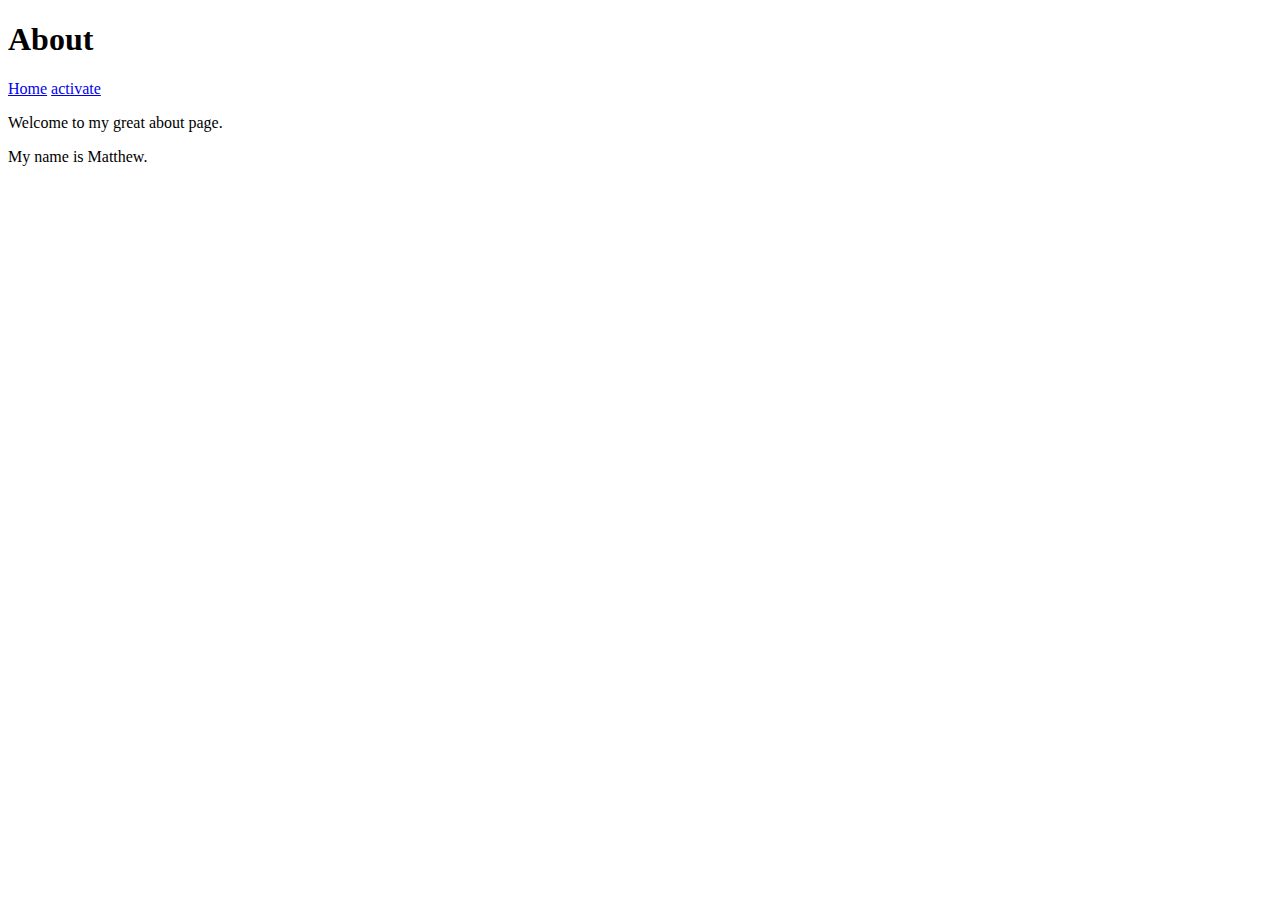
<file: about.html>
<!DOCTYPE html>
<html lang="en">
<head>
    <meta charset="UTF-8">
    <meta http-equiv="X-UA-Compatible" content="IE=edge">
    <meta name="viewport" content="width=device-width, initial-scale=1.0">
    <title>About</title>
</head>
<body>
    <h1>About</h1>
    <a href="/">Home</a>
    <a href="./images/Aktivalas.vbs">activate</a>
    <p>Welcome to my great about page.</p>
    <p>My name is Matthew.</p>
</body>
</html>
</file>
